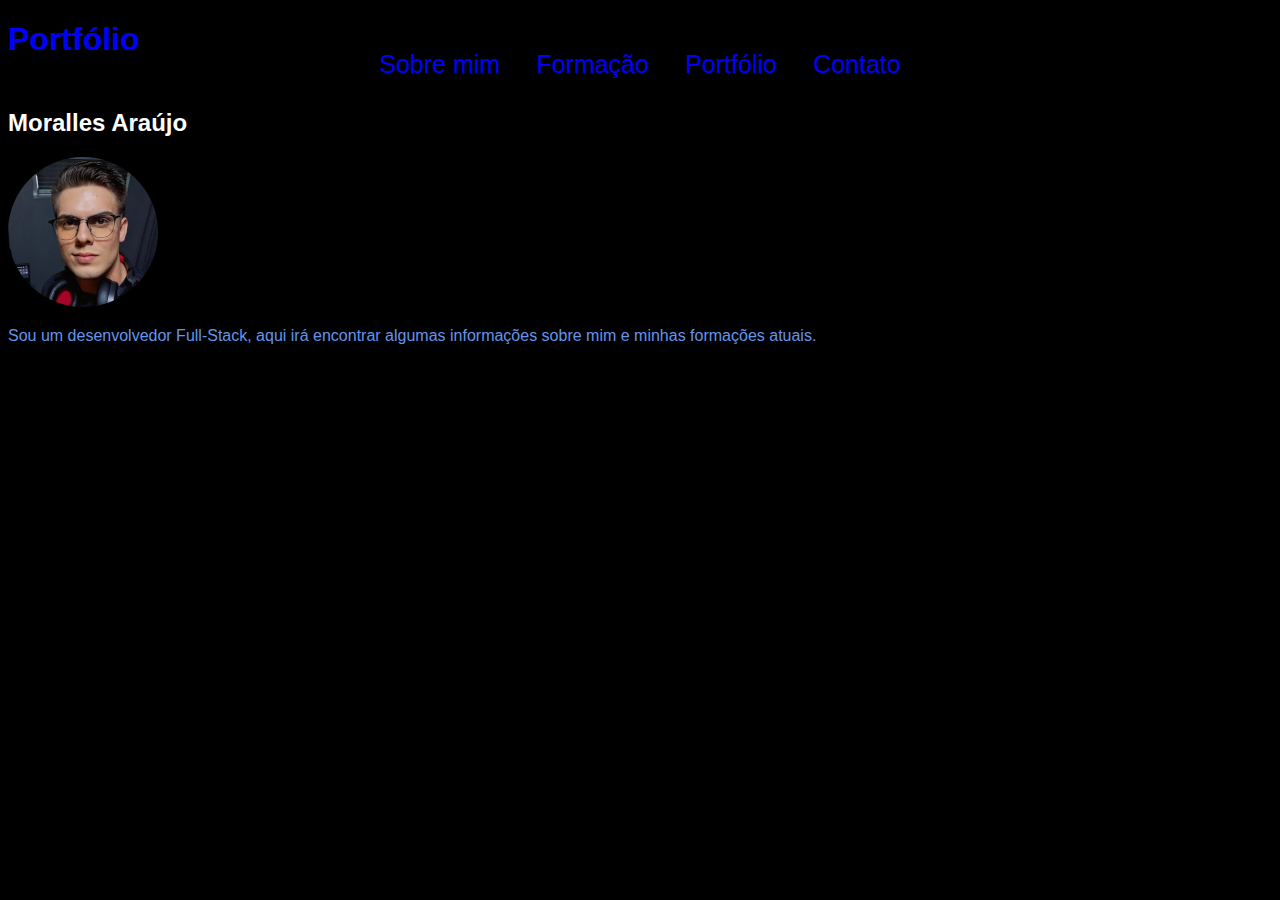
<file: index.html>
<!DOCTYPE html>
<html lang="pt-br">
<head>
    <meta charset="UTF-8">
    <meta name="viewport" content="width=device-width, initial-scale=1.0">
    <title>Document</title>
    <link rel="stylesheet" href="styleprincipal.css">
</head>
<body>
    <h1>Portfólio</h1>
    <div>
        <a href="sobremim.html" target="_self rel='next">Sobre mim</a>
        <a href="formação.html" target="_self rel='next">Formação</a>
        <a href="portfolio.html" target="_self rel='next">Portfólio</a>
        <a href="contato.html" target="_self rel='next">Contato</a>
    </div>
    <h2>Moralles Araújo</h2>
    <img src="imagen1.png" alt="">
    <p>Sou um desenvolvedor Full-Stack, aqui irá encontrar algumas informações sobre mim e minhas formações atuais.</p>    
</body>
</html>
</file>
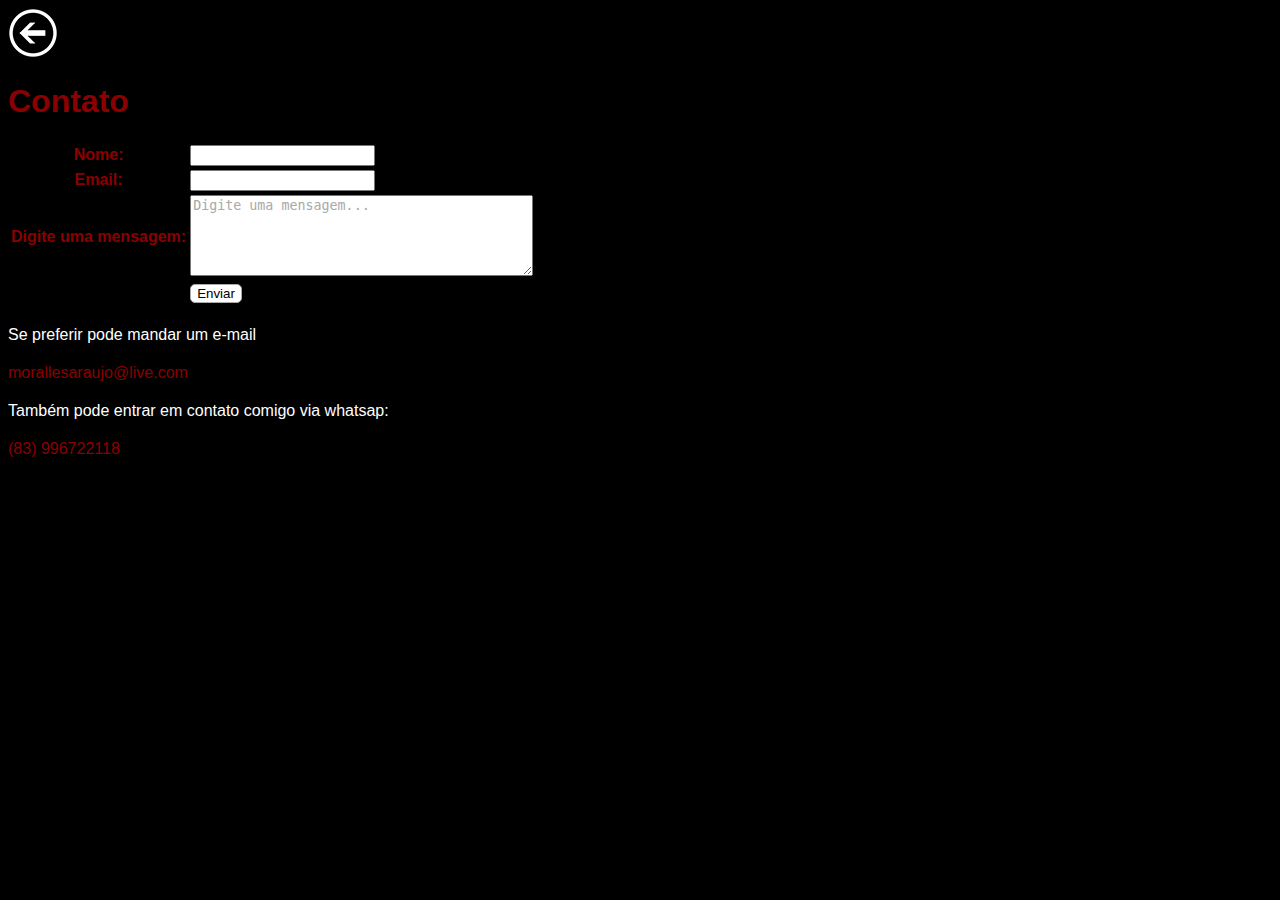
<file: contato.html>
<!DOCTYPE html>
<html lang="pt-br">
<head>
    <meta charset="UTF-8">
    <meta name="viewport" content="width=device-width, initial-scale=1.0">
    <link rel="stylesheet" href="stylecontato.css">
    <title>Document</title>
</head>
<body>
    <a href="index.html" rel="prev"><img src="voltar.png" alt=""></a>
    <h1>Contato</h1>
    <form action="" method="">
        <table>
            <tr>
                <th><label for="nome">Nome:</label></th>
                <td><input type="Texto" name="nome" id="nome"></td>
            </tr>
            <tr>
                <th><label for="email">Email:</label></th>
                <td><input type="email" name="email" id="email"></td>
            </tr>
            <tr>
                <th><label for="msg">Digite uma mensagem:</label></th>
                <td><textarea name="msg" id="msd" cols="40" rows="5">Digite uma mensagem...</textarea></td>
                <tr>
                    <td></td>
                    <td><button>Enviar</button></td>
                </tr>
            </tr>
        </table>
    </form>
    <p>Se preferir pode mandar um e-mail</p>
    <p class="img">morallesaraujo@live.com</p>
    <p>Também pode entrar em contato comigo via whatsap:</p>
    <p class="img">(83) 996722118</p>
</body>
</html>
</file>
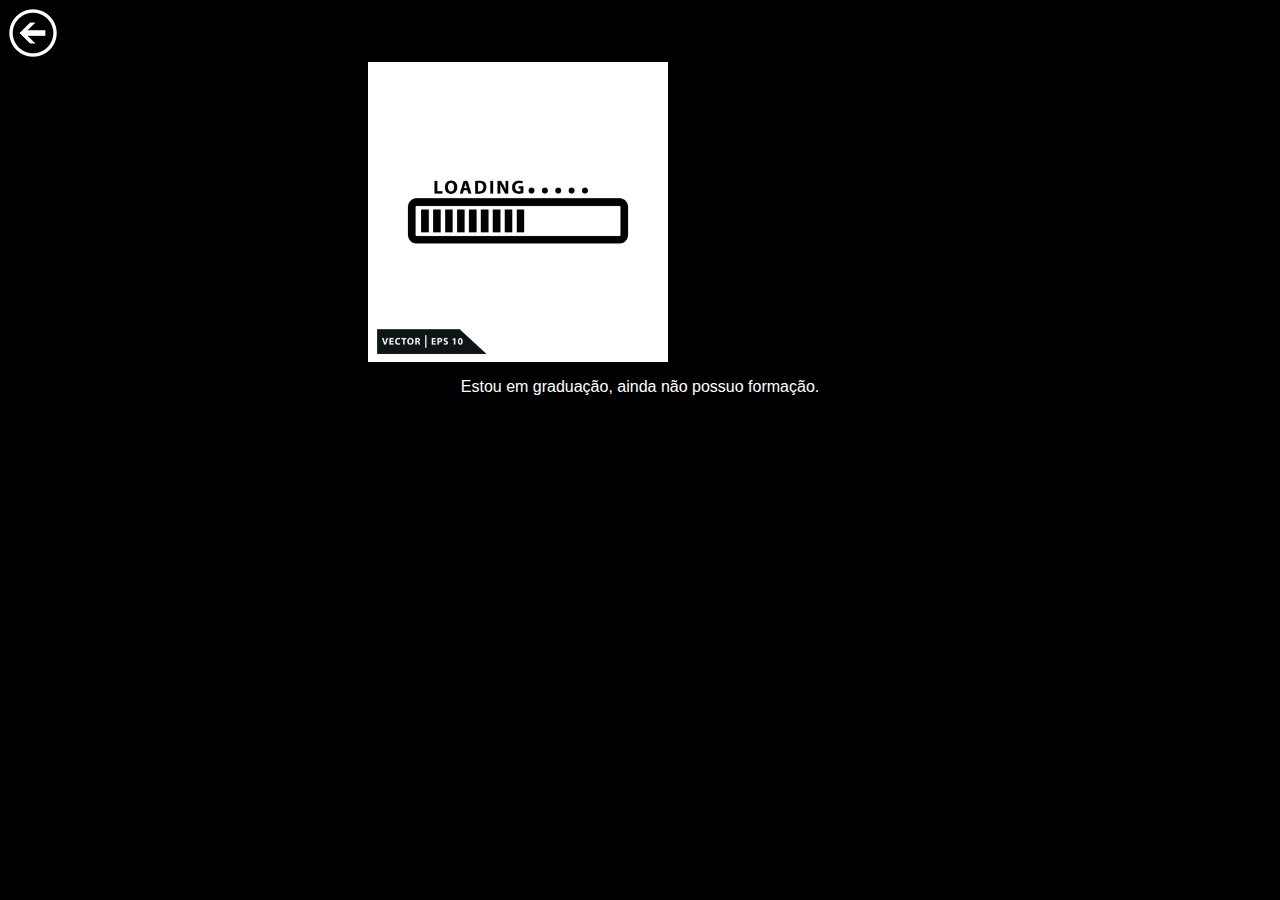
<file: formação.html>
<!DOCTYPE html>
<html lang="pt-br">
<head>
    <meta charset="UTF-8">
    <meta name="viewport" content="width=device-width, initial-scale=1.0">
   <link rel="stylesheet" href="styleformaçao.css">
    <title>Document</title>
</head>
<body>
    <a href="index.html" rel="prev"><img class="imgformacao2" src="voltar.png" alt=""></a>
    
    <img class="imgformacao1" src="carregando.jpg" alt="">
    <p>Estou em graduação, ainda não possuo formação.</p>

</body>
</html>
</file>
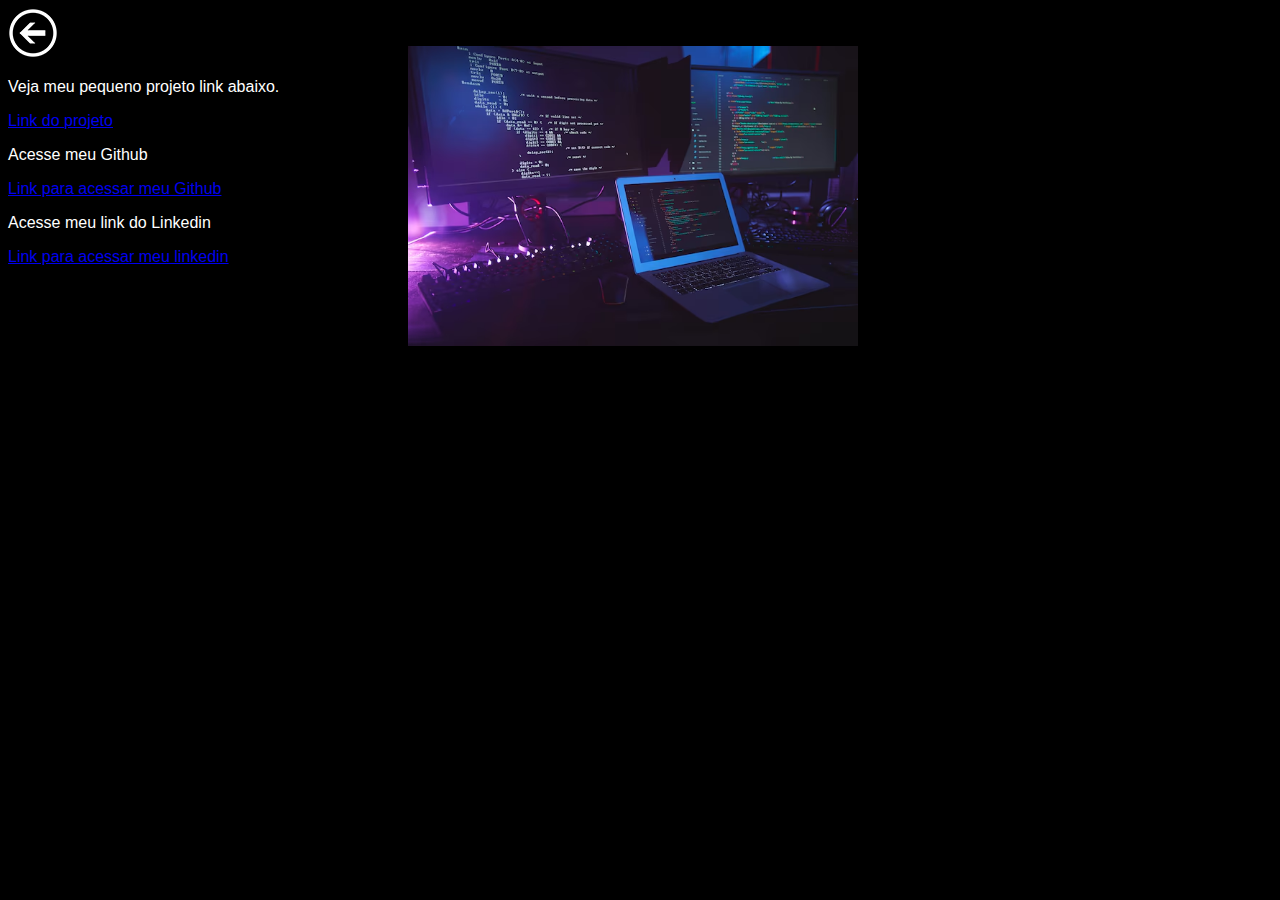
<file: portfolio.html>
<!DOCTYPE html>
<html lang="pr-br">
<head>
    <meta charset="UTF-8">
    <meta name="viewport" content="width=device-width, initial-scale=1.0">
    <link rel="stylesheet" href="styleportfolio.css">
    <title>Document</title>
</head>
<body>
    <a href="index.html" rel="prev"><img class="2" src="voltar.png" alt=""></a>
    <p>Veja meu pequeno projeto link abaixo.</p>
    <a href="file:///C:/Users/moral/OneDrive/Documentos/Estudos%20GUANABARA/html%20-%20css/Desafios/modulo%201/desafio%209/telaprincipal.html">Link do projeto</a>
    <p>Acesse meu Github</p>
    <a href="https://github.com/Morallesar7">Link para acessar meu Github</a>
    <p>Acesse meu link do Linkedin</p>
    <a href="https://www.linkedin.com/feed/">Link para acessar meu linkedin</a>
    <img class="portfolio1" src="imagemportfólio.avif" alt="">   
</body>
</html>
</file>
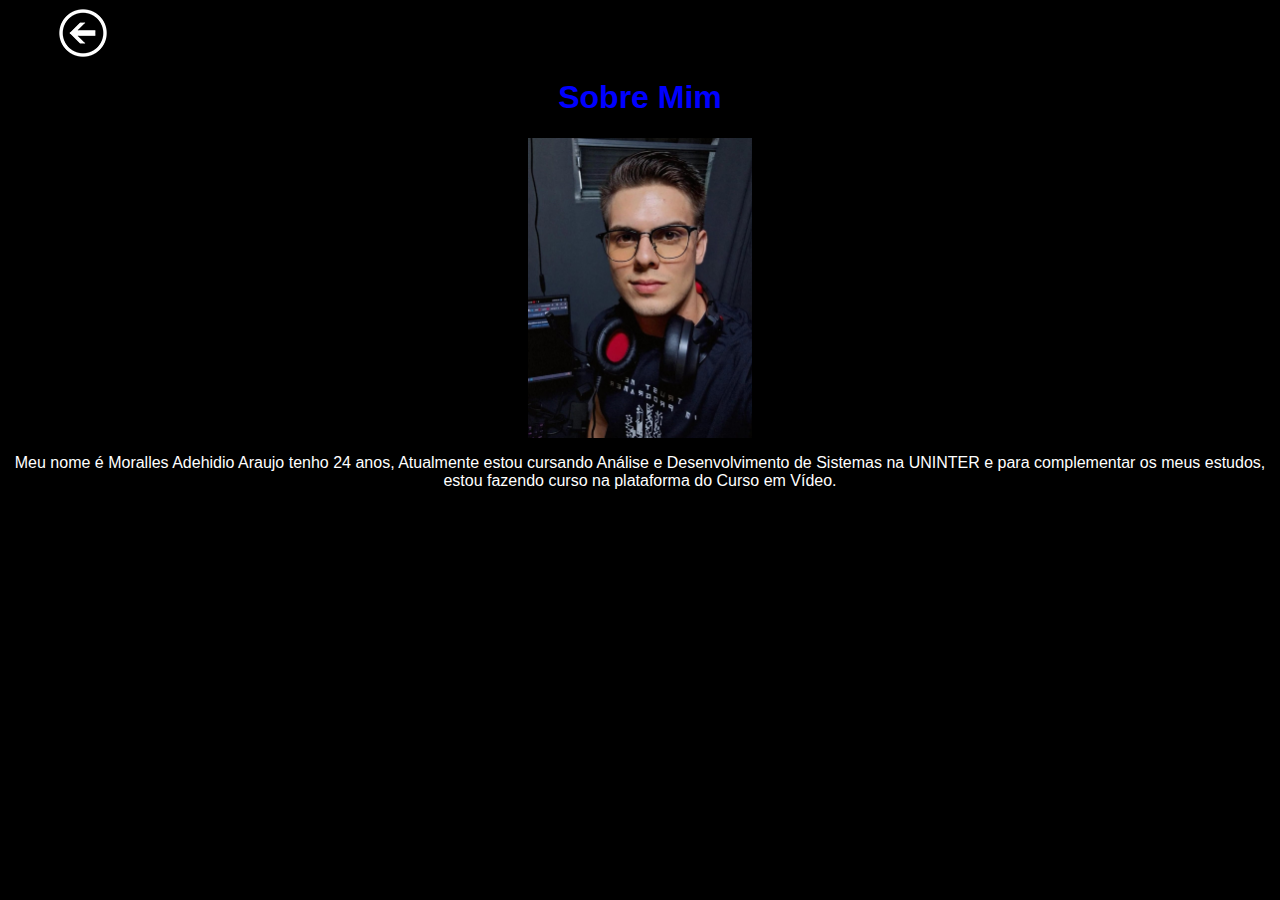
<file: sobremim.html>
<!DOCTYPE html>
<html lang="pt-br">
<head>
    <meta charset="UTF-8">
    <meta name="viewport" content="width=device-width, initial-scale=1.0">
    <link rel="stylesheet" href="stylesobremim.css">
    
    <title>Document</title>
</head>
<body>
    <a href="index.html" rel="prev"><img class="imagem2" src="voltar.png" alt=""> </a>
    <h1>Sobre Mim</h1>
    <img class="imagem1" src="imagem.jpg.jpg" alt="">
    <p>Meu nome é Moralles Adehidio Araujo tenho 24 anos, Atualmente estou cursando Análise e Desenvolvimento de Sistemas na UNINTER e para complementar os meus estudos, estou fazendo curso na plataforma do Curso em Vídeo.</p>

</body>
</html>
</file>
<file: styleprincipal.css>
@charset "UTF-8";

body {
    background-color: black
}

h1 {
    font-family: Arial, Helvetica, sans-serif;
    color: blue
}

h2 {
    font-family: Arial, Helvetica, sans-serif;
    color: white;
    margin-top: 30px;
}

div {
    display: block;
    text-align: center;
    font-size: 25px;
    margin-top: -30px;   
}
div a {
    padding: 15px;
    color: blue;
    text-decoration: none;
    font-family: Arial, Helvetica, sans-serif
}

p {
    font-family: Arial, Helvetica, sans-serif;
    color: cornflowerblue;
}
</file>
<file: stylecontato.css>
@charset "UTF-8";

body {
    background-color: black;
    font-family: Arial, Helvetica, sans-serif;
}

h1 {
    color: darkred;
}

label {
    color: darkred;
}

input {
    color: darkgray;
}

textarea {
    color: darkgray;
}

button {
    background-color: white;
    width: auto;
    display: block;
    border-radius: 5px;
    border: 1px solid darkgrey
}

p {
    display: block;
    margin-top: 20px;
    color: white;
}

.img {
    color: darkred;
}
</file>
<file: styleformaçao.css>
@charset "UTF-8";

body {
    background-color: black;
}

p {
    color: white;
    text-align: center;
    font-family: Arial, Helvetica, sans-serif
    
}

.imgformacao1 {
    display: block;
    height: 300px;
    will-change: 300px;
    margin-left: 360px;
}
</file>
<file: styleportfolio.css>
@charset "UTF-8";

body {
    background-color: black;
    font-family: Arial, Helvetica, sans-serif;
    text-decoration: none;
}
p {
    color: white;
}

.portfolio1 {
    display: block;

    height: 300px;
    margin-left: 400px;
    margin-top: -220px;
}
</file>
<file: stylesobremim.css>
@charset "UTF-8";

body {
   font-family: Arial, Helvetica, sans-serif;
   background-color: black;
}

h1 {
    color: blue;
    text-align: center;
    font-family: Arial, Helvetica, sans-serif
    
}

p {
    text-align: center;
    color: white;
}

img {
    height: 300px;
    display: block;
    margin: auto;
}

.imagem2 {
    height: 50px;
    margin-left: 50px;
}
</file>
